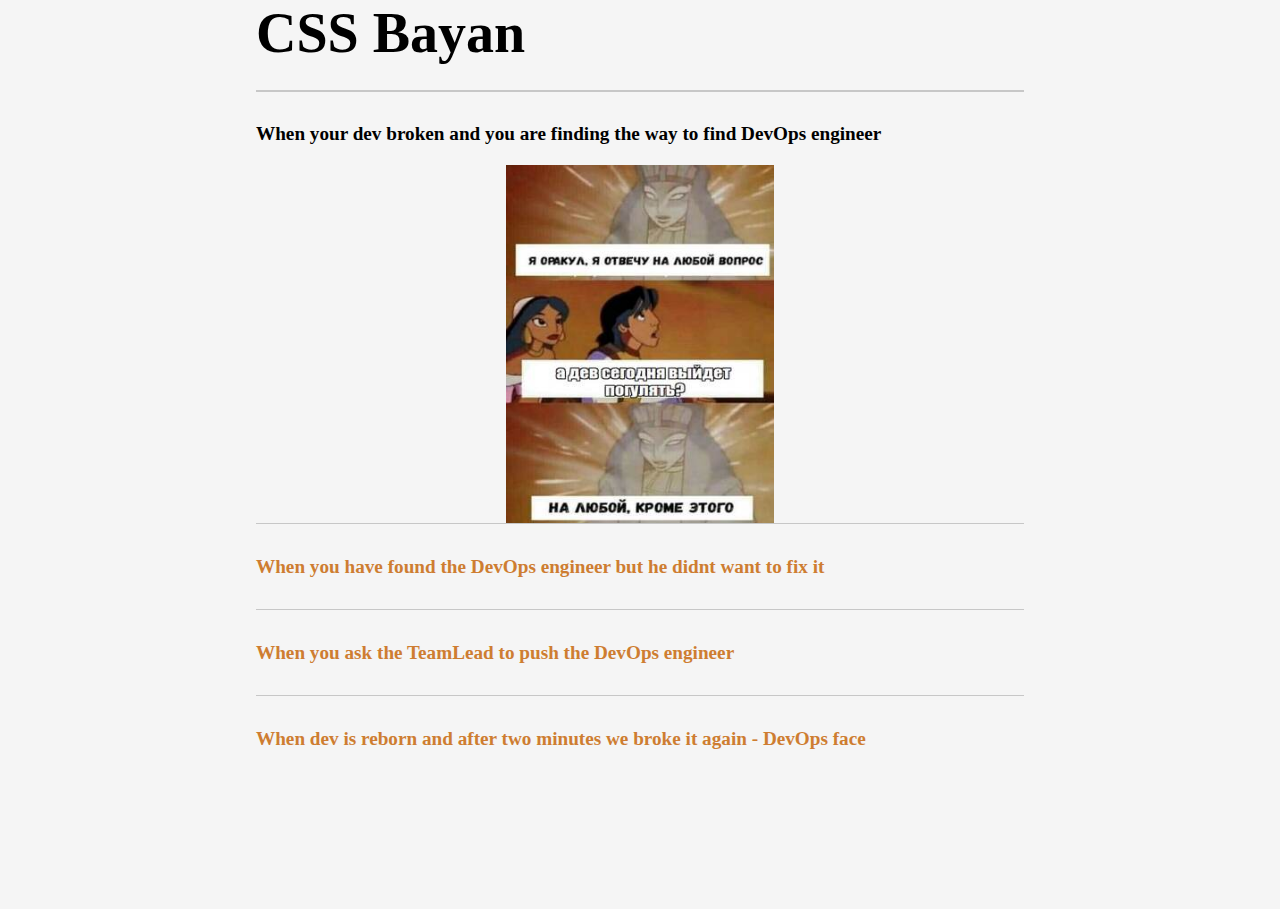
<file: cssBayan/index.html>
<!DOCTYPE html>
<html lang="en">

<head>
	<title>
		cssBayan
	</title>
	<link rel="stylesheet" href="css/style.css">
	<link href="https://fonts.googleapis.com/css2?family=Turret+Road:wght@300;500;800&display=swap" rel="stylesheet">
	<meta name="viewport" content="width=device-width, initial-scale=1">
	<meta http-equiv="Content type" content="text/html;charset=UTF-8">
</head>

<body>
	<div class="content">
		<div class="content__title">
			<h1 class="mainTitle">CSS Bayan</h1>
			<span class="item_border"></span>
			<div class="firstBlock">
				<label class="blockOne__memOne">
					<input type="radio" name="active-mem" checked>
					<div class="firstBlock__title">
						<p>When your dev broken and you are finding the way to find DevOps engineer</p>
						<span class="rightItem"></span>
					</div>

					<div class="firstBlock__img">
						<img src="img/alladin_dev_1.jpg" alt="alladin_dev" style="display: block;
						margin-left: auto;
						margin-right: auto;
						width: 35%;">
					</div>
				</label>
			</div>
			<span class="item_border"></span>

			<div class="secondBlock">
				<label class="blockTwo__memTwo">
					<input type="radio" name="active-mem">
					<div class="secondBlock__title">
						<p>When you have found the DevOps engineer but he didnt want to fix it</p>
						<span class="rightItem"></span>
					</div>
					<div class="secondBlock__img">
						<img src="img/kotitki_dev_1.jpg" alt="kotitki_dev" style="display: block;
						margin-left: auto;
						margin-right: auto;
						width: 35%;">
					</div>
				</label>
			</div>
			<span class="item_border"></span>

			<div class="thirdBlock">
				<label class="blockThree__memThree">
					<input type="radio" name="active-mem">
					<div class="thirdBlock__title">
						<p>When you ask the TeamLead to push the DevOps engineer</p>
						<span class="rightItem"></span>
					</div>
					<div class="thirdBlock__img">
						<img src="img/squidward_dev_1.jpg" alt="squidward_dev" style="display: block;
						margin-left: auto;
						margin-right: auto;
						width: 35%;">
					</div>
				</label>
			</div>
			<span class="item_border"></span>

			<div class="fourthBlock">
				<label class="blockFour__memFour">
					<input type="radio" name="active-mem">
					<div class="fourthBlock__title">
						<p>When dev is reborn and after two minutes we broke it again - DevOps face</p>
						<span class="rightItem"></span>
					</div>
					<div class="fourthBlock__img">
						<img src="img/karl_dev_1.jpg" alt="karl_dev" style="display: block;
						margin-left: auto;
						margin-right: auto;
						width: 35%;">
					</div>
				</label>
			</div>
		</div>

	</div>
</body>

</html>
</file>
<file: cssBayan/css/style.css>
/*Обнуление*/
* {
	padding: 0;
	margin: 0;
	border: 0;
}

nav,
footer,
header,
aside {
	display: block;
}

html,
body {
	height: 100%;
	width: 100%;
	font-size: 100%;
	line-height: 1;
	font-size: 0.875em;
	-ms-text-size-adjust: 100%;
	-moz-text-size-adjust: 100%;
	-webkit-text-size-adjust: 100%;
}

input,
button,
textarea {
	font-family: inherit;
}

input::-ms-clear {
	display: none;
}

button {
	cursor: pointer;
}

button::-moz-focus-inner {
	padding: 0;
	border: 0;
}

ul li {
	list-style: none;
}

img {
	vertical-align: top;
}

h1,
h2,
h3,
h4,
h5,
h6 {
	font-size: inherit;
	font-weight: inherit;
}



.content {
	max-width: 60%;
	margin: 0 auto;
	padding-bottom: 10%;
}

/*----------------------------BODY--------------------------------------------------------------------------------------*/
body {
	box-sizing: border-box;
	background-color: #F5F5F5;
	overflow-y: scroll;
	font-size: 2em;
	font-family: 'Turret';
	line-height: 1.2;
	color: black;
}

.content__title h1 {
	font-size: 2em;
	font-weight: 800;
	text-align: left;
	padding-bottom: 3%;
	color: black
}

.mainTitle {
	font-weight: 800;
}

.content:hover p {
	color: black;
}

.rightItem {
	opacity: 0;
	background-image: url("../img/plus-icon.svg");
	width: 1em;
	height: 1em;
	background-size: 1em 1em;
	transform: rotate(0deg);
	transition: .5s;
}

.content:hover .rightItem {
	opacity: 1;
}

.item_border {
	display: block;
	opacity: 0.2;
	height: 0.05em;
	width: 100%;
	background-color: #110e0e;
}

input[type=radio] {
	display: none;
}

label input:checked~.firstBlock__title .rightItem {
	transform: rotate(45deg);
}

label input:checked~.secondBlock__title .rightItem {
	transform: rotate(45deg);
}

label input:checked~.thirdBlock__title .rightItem {
	transform: rotate(45deg);
}

label input:checked~.fourthBlock__title .rightItem {
	transform: rotate(45deg);
}

label input:hover~.firstBlock__title .rightItem {
	transform: rotate(45deg);
}

label input:hover~.secondBlock__title .rightItem {
	transform: rotate(45deg);
}

label input:hover~.thirdBlock__title .rightItem {
	transform: rotate(45deg);
}

label input:hover~.fourthBlock__title .rightItem {
	transform: rotate(45deg);
}




/*----------------------------FIRST MEM---------------------------------------------------------------------------------*/

.firstBlock {}

.blockOne__memOne {
	cursor: pointer;
}

.blockOne__memOne:active .rightItem {
	filter: invert(8%) sepia(100%) saturate(5500%) hue-rotate(25deg) brightness(132%) contrast(150%);
}

.blockOne__memOne:active .firstBlock__title {
	filter: invert(8%) sepia(100%) saturate(5500%) hue-rotate(25deg) brightness(132%) contrast(150%);
}

.firstBlock__rightItem {
	opacity: 0;
	background-image: url("../img/plus-icon.svg");
	width: 1em;
	height: 1em;
	background-size: 1em 1em;
	transform: rotate(0deg);
	transition: .5s;
}

.firstBlock__title {
	display: flex;
	justify-content: space-between;
	align-items: center;
	font-size: 1.5vw;
	font-weight: 600;
	padding: 4% 0 4% 0;
	color: #ce7d31;
	padding-bottom: 1em;

}

.firstBlock__img img {
	margin: 0 auto;
}

.firstBlock__img {
	opacity: 0;
	visibility: hidden;
	height: 0;
	width: 0;
}

label input:hover~.firstBlock__img {
	opacity: 1;
	visibility: visible;
	transition: all 3s;
	width: auto;
	height: auto;
}

label input:checked~.firstBlock__img {
	opacity: 1;
	visibility: visible;
	width: auto;
	height: auto;
}

label input:checked~.firstBlock__title {
	color: black;
}

/*----------------------------SECOND MEM--------------------------------------------------------------------------------*/
.secondBlock {}

.blockTwo__memTwo {
	cursor: pointer;
}

.blockTwo__memTwo:active .rightItem {
	filter: invert(8%) sepia(100%) saturate(5500%) hue-rotate(25deg) brightness(132%) contrast(150%);
}

.blockTwo__memTwo:active .secondBlock__title {
	filter: invert(8%) sepia(100%) saturate(5500%) hue-rotate(25deg) brightness(132%) contrast(150%);
}

.secondBlock__title {
	display: flex;
	justify-content: space-between;
	align-items: center;
	font-size: 1.5vw;
	font-weight: 600;
	padding: 4% 0 4% 0;
	color: #ce7d31;
	transition: .5s;
}

.secondBlock__img {
	opacity: 0;
	visibility: hidden;
	height: 0;
	width: 0;
}

label input:hover~.secondBlock__img {
	opacity: 1;
	visibility: visible;
	transition: all 3s;
	width: auto;
	height: auto;
}

label input:checked~.secondBlock__img {
	opacity: 1;
	visibility: visible;
	width: auto;
	height: auto;
}

label input:checked~.secondBlock__title {
	color: black;
}


/*----------------------------THIRD MEM---------------------------------------------------------------------------------*/
.thirdBlock {}

.blockThree__memThree {
	cursor: pointer;
}

.blockThree__memThree:active .rightItem {
	filter: invert(8%) sepia(100%) saturate(5500%) hue-rotate(25deg) brightness(132%) contrast(150%);
}

.blockThree__memThree:active .thirdBlock__title {
	filter: invert(8%) sepia(100%) saturate(5500%) hue-rotate(25deg) brightness(132%) contrast(150%);
}

.thirdBlock__title {
	display: flex;
	justify-content: space-between;
	align-items: center;
	font-size: 1.5vw;
	font-weight: 600;
	padding: 4% 0 4% 0;
	color: #ce7d31;
	transition: .5s;
}

.thirdBlock__img {
	opacity: 0;
	visibility: hidden;
	height: 0;
	width: 0;
}

label input:hover~.thirdBlock__img {
	opacity: 1;
	visibility: visible;
	transition: all 3s;
	width: auto;
	height: auto;
}

label input:checked~.thirdBlock__img {
	opacity: 1;
	visibility: visible;
	width: auto;
	height: auto;
}

label input:checked~.thirdBlock__title {
	color: black;
}

/*----------------------------FOURTH MEM--------------------------------------------------------------------------------*/
.fourthBlock {}

.blockFour__memFour {
	cursor: pointer;
}

.blockFour__memFour:active .rightItem {
	filter: invert(8%) sepia(100%) saturate(5500%) hue-rotate(25deg) brightness(132%) contrast(150%);
}

.blockFour__memFour:active .fourthBlock__title {
	filter: invert(8%) sepia(100%) saturate(5500%) hue-rotate(25deg) brightness(132%) contrast(150%);
}

.fourthBlock__title {
	display: flex;
	justify-content: space-between;
	align-items: center;
	font-size: 1.5vw;
	font-weight: 600;
	padding: 4% 0 4% 0;
	color: #ce7d31;
	transition: .5s;
}

.fourthBlock__img {
	opacity: 0;
	visibility: hidden;
	height: 0;
	width: 0;
}



.fourthBlock__img img {
	display: flex;
	align-items: center;
}

label input:hover~.fourthBlock__img {
	opacity: 1;
	visibility: visible;
	transition: all 3s;
	width: auto;
	height: auto;
}

label input:checked~.fourthBlock__img {
	opacity: 1;
	visibility: visible;
	width: auto;
	height: auto;
}

label input:checked~.fourthBlock__title {
	color: black;
}

@media (max-width: 1920px) {
	.content {
		padding-bottom: 10%;
	}

	p,
	span {
		font-size: 1em;
	}

	p {
		word-break: break-word;
	}

	.content__title h1 {
		font-size: 2em;
	}

	.item_border {
		height: 0.05em;
	}

	.rightItem {
		padding-right: 0.06em;
	}
}

@media (max-width: 820px) {
	.content {
		padding-bottom: 5%;
	}

	p,
	span {
		font-size: 2.7em;
	}

	p {
		word-break: break-word;
	}

	.content__title h1 {
		font-size: 1.2em;
	}

	.item_border {
		height: 0.02em;
	}

	.rightItem {
		padding-right: 0.438em;
	}
}


@media (max-width: 320px) {
	.content {
		padding-bottom: 0%;
	}

	p,
	span {
		font-size: 3em;
	}

	p {
		word-break: break-word;
	}

	.content__title h1 {
		font-size: 0.8em;
	}

	.item_border {
		height: 0.01em;
	}

	right .rightItem {
		padding-left: 5em;
	}
}
</file>
